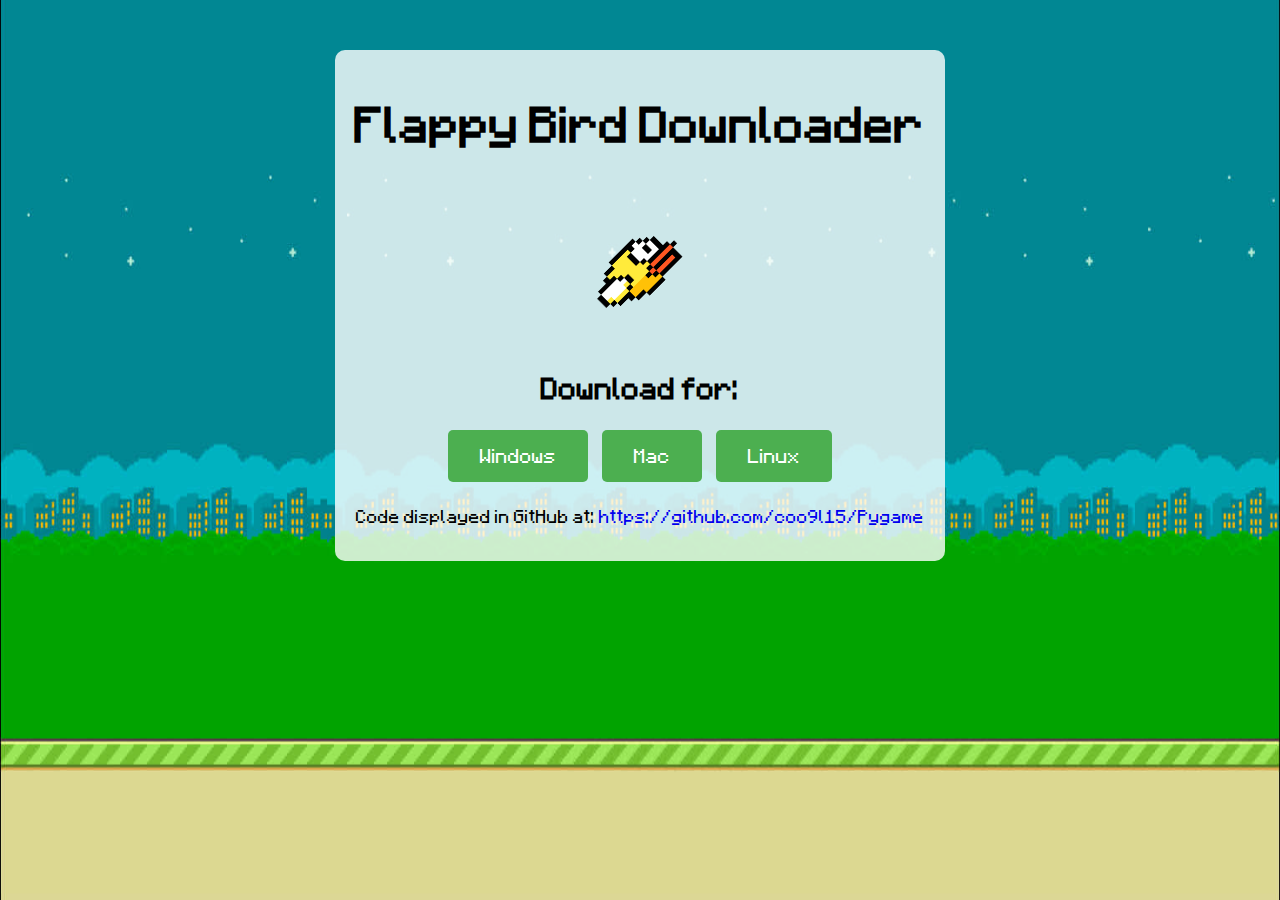
<file: docs/index.html>
<!DOCTYPE html>
<html lang="en">
<head>
    <meta charset="UTF-8">
    <meta name="viewport" content="width=device-width, initial-scale=1.0">
    <title>Flappy Bird Download</title>
    <link rel="stylesheet" href="web.css">
</head>
<body>
    <img class="background" src="background.jpg" alt="Background">    
    <div class="content">
        <div class="text-buttons">
            <h1>Flappy Bird Downloader</h1>
            <img class="flappy_bird" src="flappy_bird.png" alt="Flappy Bird">
            <h2>Download for:</h2>
            <div class="buttons">
                <button id="Windows">Windows</button>
                <button id="Mac">Mac</button>
                <button id="Linux">Linux</button>
            </div>
            <p class="git_display">Code displayed in GitHub at: <a href="https://github.com/coo9l15/Pygame">https://github.com/coo9l15/Pygame</a></p>
        </div>
    </div>
    <script src="web.js"></script>
</body>
</html>
</file>
<file: docs/web.css>
@font-face {
    font-family: 'Minecraftia';
    src: url('Minecraftia-Regular.ttf?v=1') format('truetype');
}

body {
    font-family: 'Minecraftia', Arial, sans-serif;
    margin: 0;
    padding: 0;
    background-color: #f4f4f4;
}

.background {
    background-image: url('background.jpg'); /* Path to your background image */
    background-size: cover; /* Ensure the background covers the entire page */
    position: absolute;
    top: 0;
    left: 0;
    width: 100%;
    height: 100%;
    z-index: -1;
    animation: moveBackground 30s linear infinite; /* Adjust time for desired speed */
}

/* Keyframe animation to scroll the background horizontally */
@keyframes moveBackground {
    0% {
        background-position: 0 0;
    }
    100% {
        background-position: 100% 0; /* Move the background horizontally */
    }
}

.content {
    text-align: center;
    padding: 50px;
    position: relative;
    z-index: 1;
}

.text-buttons {
    background-color: rgba(255, 255, 255, 0.8);
    padding: 20px;
    border-radius: 10px;
    display: inline-block;
}

h1 {
    font-size: 2.5em;
    margin-bottom: 20px;
}

h2 {
    font-size: 1.5em;
    margin-top: 20px;
}

.flappy_bird {
    width: 180px;
    height: 140px;
    margin: 20px 0;
    transform: rotate(-45deg);
}

.buttons {
    margin-top: 20px;
}

button {
    background-color: #4CAF50;
    color: white;
    padding: 15px 32px;
    margin: 5px;
    border: none;
    border-radius: 5px;
    cursor: pointer;
    font-size: 1em;
    font-family: 'Minecraftia', Arial, sans-serif;
}

button:hover {
    background-color: #45a049;
}

.git_display {
    margin-top: 20px;
    font-size: 0.9em;
}

.git_display a {
    color: #0000EE;
    text-decoration: none;
}

.git_display a:hover {
    text-decoration: underline;
}
</file>
